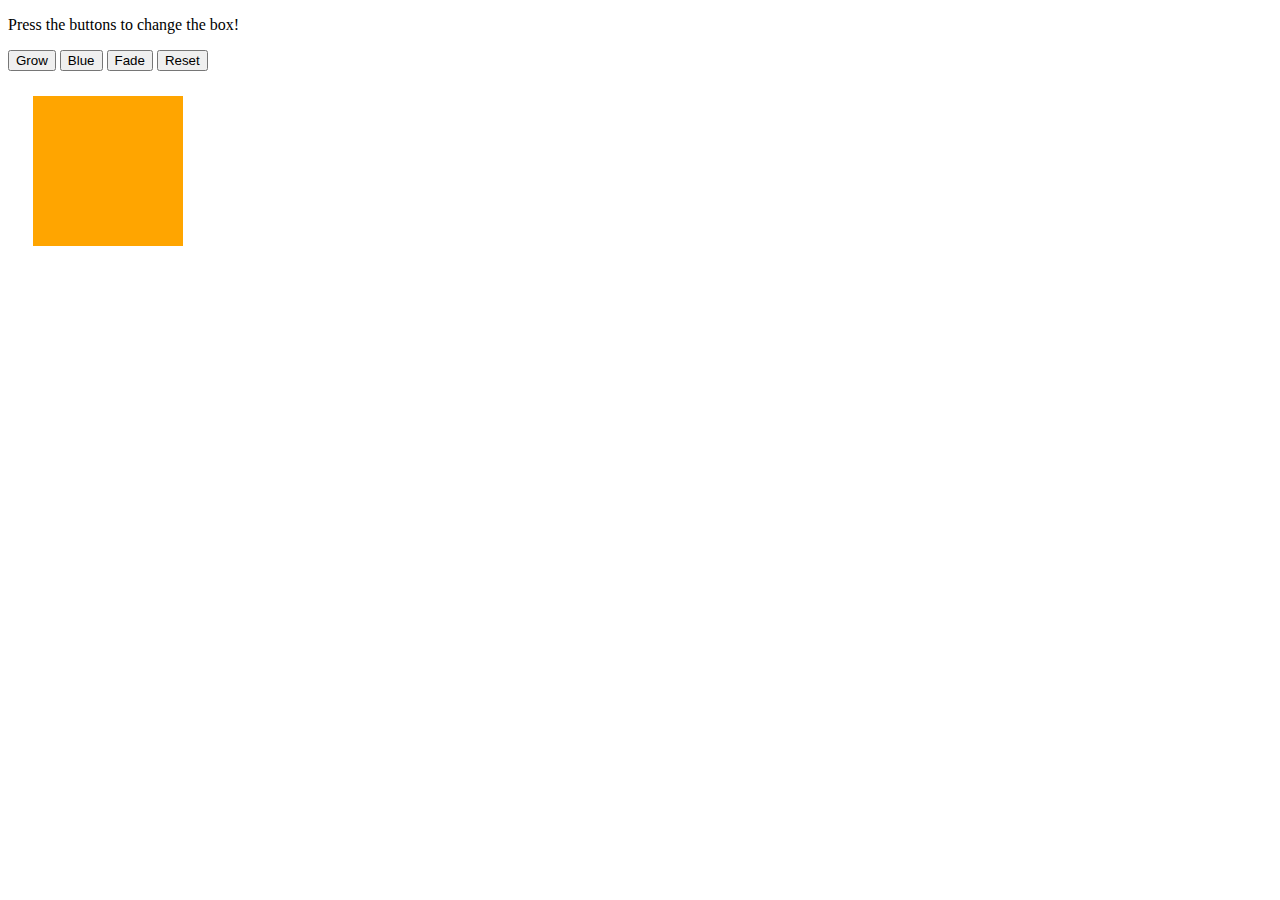
<file: PREWORK_JHO/Module-6/index3.html>
<!DOCTYPE html>
<html>
<head>
    <title>Jiggle Into JavaScript</title>
    <script type="text/javascript" src="https://cdnjs.cloudflare.com/ajax/libs/jquery/3.1.0/jquery.min.js"></script>
    <!-- <script type="text/javascript" src="https://cdnjs.cloudflare.com/ajax/libs/jquery/3.1.0/jquery.min.js"></script> -->
</head>
<body>

    <p>Press the buttons to change the box!</p>

    
    <button id="Grow" onclick="Grow()">Grow</button>
    <button id="Blue" onclick="Blue()">Blue</button>
    <button id="Fade" onclick="Fade()">Fade</button>
    <button id="Reset" onclick="Reset()">Reset</button>

    <div id="box" style="height:150px; width:150px; background-color:orange; margin:25px"></div>

    <script type="text/javascript" src="javascript3.js"></script>

</body>
</html>
</file>
